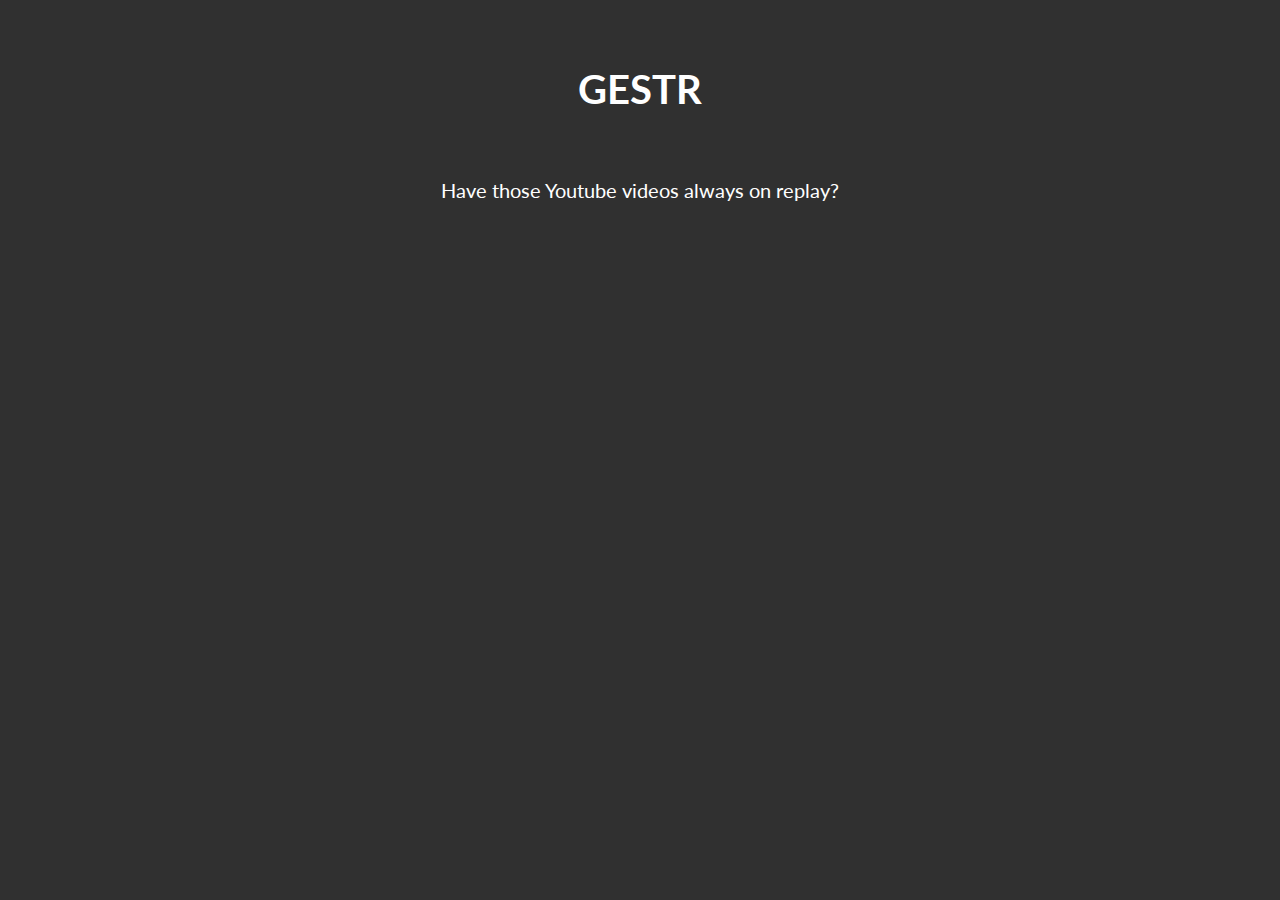
<file: index.html>
<!doctype html>
<head>
  <meta charset="utf-8">

  <title>GESTR</title>
  <meta name="description" content="Automated playlists at the tip of your fingers">
  <meta name="viewport" content="width=device-width">

  <!--CSS-->
  <link href='https://fonts.googleapis.com/css?family=Lato' rel='stylesheet'>
  <link rel="stylesheet" href="css/normalize.css">
  <link rel="stylesheet" href="css/animate.css">
  <link rel="stylesheet" href="css/main.css">
</head>

<body>

  <div id="main">
    <h1 id="title">Gestr</h1>
    <p id="one">Have those Youtube videos always on replay?</p>
    <p id="two">Wanted a way to automate that?</p>
    <p id="three">... with just a hand motion?</p>
    <button class="btn" id="gest" type="button" onclick="location.href='trainerui.html'">Choose Gestr</button>
  </div>

  <!-- JS IMPORTS-->
  <script type="text/javascript" src="https://ajax.googleapis.com/ajax/libs/jquery/1.7.2/jquery.min.js"></script>
  <script type="text/javascript" src="https://www.parsecdn.com/js/parse-1.3.1.min.js"></script>

  <script type="text/javascript">
    $(window).ready(function() {
      $('#title').addClass('animated fadeInDown').css("opacity", "1");
      setTimeout(function() {
        $('#one').addClass('animated fadeInDown').css("opacity", "1");
      }, 700);
      setTimeout(function() {
        $('#two').addClass('animated fadeInDown').css("opacity", "1");
      }, 2000);
      setTimeout(function() {
        $('#three').addClass('animated fadeInDown').css("opacity", "1");
      }, 3000);
      setTimeout(function() {
        $('#gest').addClass('animated fadeInDown').css("opacity", "1");
      }, 4000);
    });
  </script>
</body>

</html>
</file>
<file: css/main.css>
/* line 4, ../scss/main.scss */
body {
  font-family: "Lato", sans-serif;
  background: #303030;
}

/* line 9, ../scss/main.scss */
h1 {
  padding: 3%;
  font-size: 40px;
  text-transform: uppercase;
  color: #fff;
  transition: all ease 0.4s;
  opacity: 0;
}

/* line 18, ../scss/main.scss */
p {
  color: #fff;
  font-size: 20px;
  opacity: 0;
}

/* line 24, ../scss/main.scss */
#main {
  text-align: center;
}

/* line 28, ../scss/main.scss */
.btn {
  max-height: 100px;
  opacity: 0;
  display: inline-block;
  padding: 1% 3%;
  margin: 3% auto;
  text-align: center;
  text-transform: uppercase;
  font-family: "Lato", sans-serif;
  font-size: 20px;
  letter-spacing: 0.1em;
  outline: none;
  cursor: pointer;
}

/* line 43, ../scss/main.scss */
#gest {
  margin-left: 2%;
  margin-right: 2%;
  border: 4px solid #68BEF7;
  border-radius: 50px;
  background: #119AF5;
  color: #fff;
  transition: all ease 0.4s;
}

/* line 53, ../scss/main.scss */
#gest:hover {
  background: #fff;
  border-color: #B6DFFA;
  color: #68BEF7;
}
</file>
